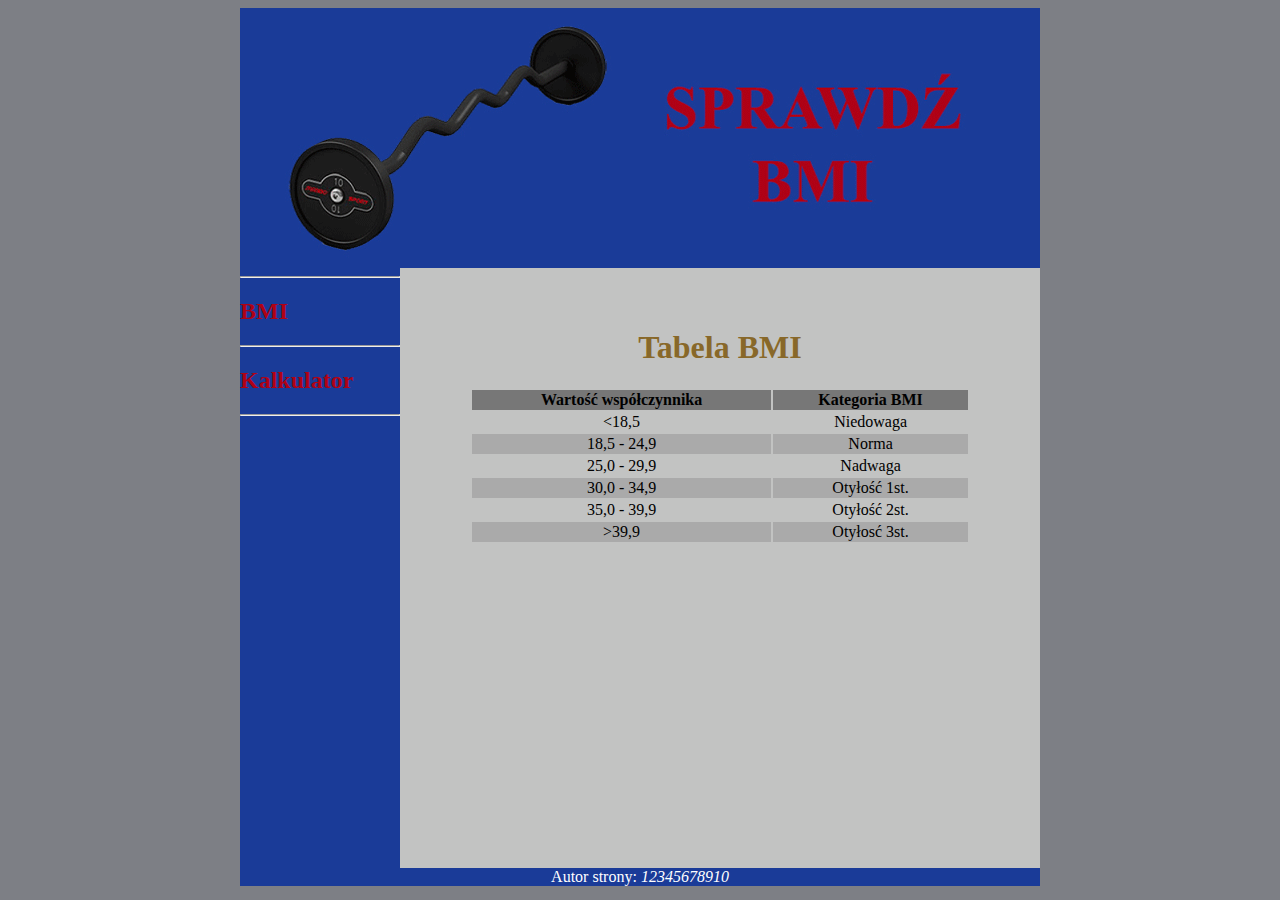
<file: egzamin_pr/index.html>
<!DOCTYPE html>
<html lang="pl">

<head>
    <meta charset="UTF-8">
    <title>Body Mass Index</title>
    <link rel="stylesheet" href="styl.css">
</head>

<body>
    <div class="container">
        <header>
            <img src="baner.gif" alt="baner">

        </header>
        <aside>
            <hr>
            <a href="index.html">
                <h2>BMI</h2>
            </a>
            <hr>
            <a href="kalkulator.html">
                <h2>Kalkulator</h2>
            </a>
            <hr>
        </aside>
        <main>
            <h1>Tabela BMI</h1>
            <table>
                <tr>
                    <th>Wartość współczynnika</th>
                    <th>Kategoria BMI</th>
                </tr>
                <tr>
                    <td>
                        <18,5 </td>
                    <td>Niedowaga</td>
                </tr>
                <tr>
                    <td>18,5 - 24,9</td>
                    <td>Norma</td>
                </tr>
                <tr>
                    <td>25,0 - 29,9</td>
                    <td>Nadwaga</td>
                </tr>
                <tr>
                    <td>30,0 - 34,9</td>
                    <td>Otyłość 1st.</td>
                </tr>
                <tr>
                    <td>35,0 - 39,9</td>
                    <td>Otyłość 2st.</td>
                </tr>
                <tr>
                    <td>>39,9</td>
                    <td>Otyłosć 3st.</td>
                </tr>
            </table>
        </main>
        <footer>Autor strony: <i>12345678910</i></footer>
    </div>
</body>

</html>
</file>
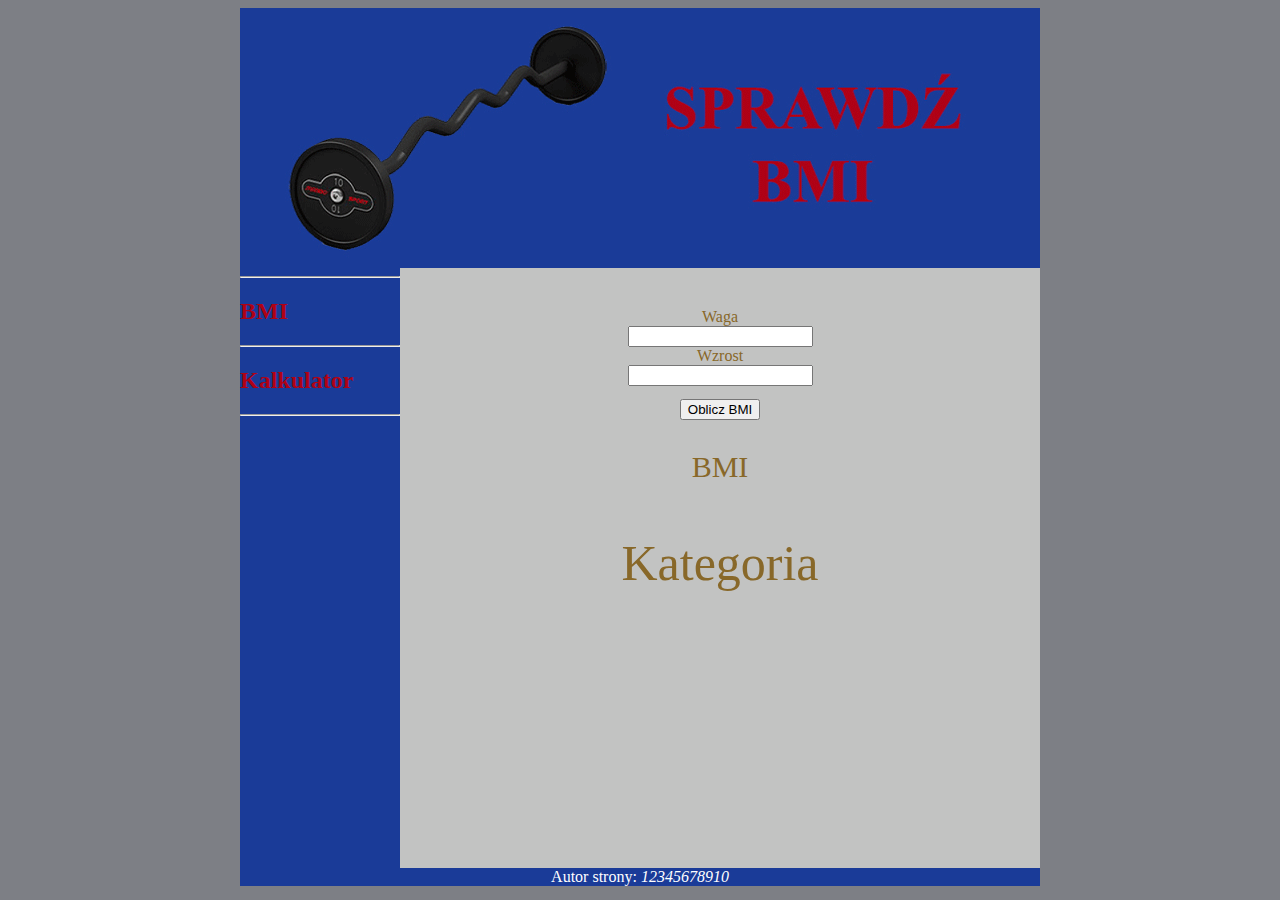
<file: egzamin_pr/kalkulator.html>
<!DOCTYPE html>
<html lang="pl">

<head>
    <meta charset="UTF-8">
    <title>Body Mass Index</title>
    <link rel="stylesheet" href="styl.css">
</head>

<body>
    <div class="container">
        <header>
            <img src="baner.gif" alt="baner">
        </header>
        <aside>
            <hr>
            <a href="index.html">
                <h2>BMI</h2>
            </a>
            <hr>
            <a href="kalkulator.html">
                <h2>Kalkulator</h2>
            </a>
            <hr>
        </aside>
        <main>
            <form name="formularz" action="#">
                <label for="waga">Waga</label>
                <input name="waga" type="text">
                <label for="wzrost">Wzrost</label>
                <input name="wzrost">
                <button onclick="liczenie()">Oblicz BMI</button>
            </form>
            <p id="bmi" class="wskaznikBMI">BMI</p>
            <p id="kate" class="kategoriaBMI">Kategoria</p>
        </main>
        <footer>Autor strony: <i>12345678910</i></footer>
        <script>
            function liczenie() {
                let bmis = document.forms.formularz.waga.value / Math.pow(document.forms.formularz.wzrost.value, 2);
                if (bmis < 18, 5) {
                    document.getElementById("bmi").innerHTML = bmis;
                    document.getElementById("kate").innerHTML = "Masz niedowagę";
                    document.getElementById("kate").style.color = "red";
                } else if (bmis > 18, 5 && bmis < 24, 9) {
                    document.getElementById("bmi").innerHTML = bmis;
                    document.getElementById("kate").innerHTML = "Jesteś w normie";
                    document.getElementById("kate").style.color = "green";
                } else if (bmis > 25, 0 && bmis < 29, 9) {
                    document.getElementById("bmi").innerHTML = bmis;
                    document.getElementById("kate").innerHTML = "Masz nadwagę";
                    document.getElementById("kate").style.color = "red";
                } else if (bmis > 30, 0 && bmis < 34, 9) {
                    document.getElementById("bmi").innerHTML = bmis;
                    document.getElementById("kate").innerHTML = "Masz Otyłość 1st.";
                    document.getElementById("kate").style.color = "red";
                } else if (bmis > 35, 0 && bmis < 39, 9) {
                    document.getElementById("bmi").innerHTML = bmis;
                    document.getElementById("kate").innerHTML = "Masz Otyłość 2st.";
                    document.getElementById("kate").style.color = "red";
                } else {
                    document.getElementById("bmi").innerHTML = bmis;
                    document.getElementById("kate").innerHTML = "Masz Otyłość 3st.";
                    document.getElementById("kate").style.color = "red";
                };
            };

        </script>
    </div>
</body>

</html>
</file>
<file: egzamin_pr/styl.css>
body {
    font-family: Verdana;
    background-color: #7D7F85;
}

.container {
    width: 800px;
    margin: auto;
    display: flex;
    flex-wrap: wrap;
}

header {
    height: 260px;
    width: 100%;
}

aside {
    background-color: #1A3B98;
    height: 600px;
    width: 20%;
}

main {
    background-color: #C2C3C2;
    text-align: center;
    color: #886829;
    height: 560px;
    width: 80%;
    padding-top: 40px;

}

footer {
    background-color: #1A3B98;
    text-align: center;
    color: white;
    width: 100%;
}

a {
    color: #AF0215;
    text-decoration: none;
}

table {
    width: 500px;
    margin: auto;
    text-align: center;
    color: black;
}

th {
    background-color: #777777;
}

tr:nth-child(odd) {
    background-color: #AAAAAA;
}

.wskaznikBMI {
    margin-top: 30px;
    margin-bottom: 30px;
    font-size: 30px;
}

.kategoriaBMI {
    font-size: 50px;
}

form {
    display: flex;
    flex-direction: column;
    align-items: center;
}

button {
    margin-top: 1em;
}
</file>
